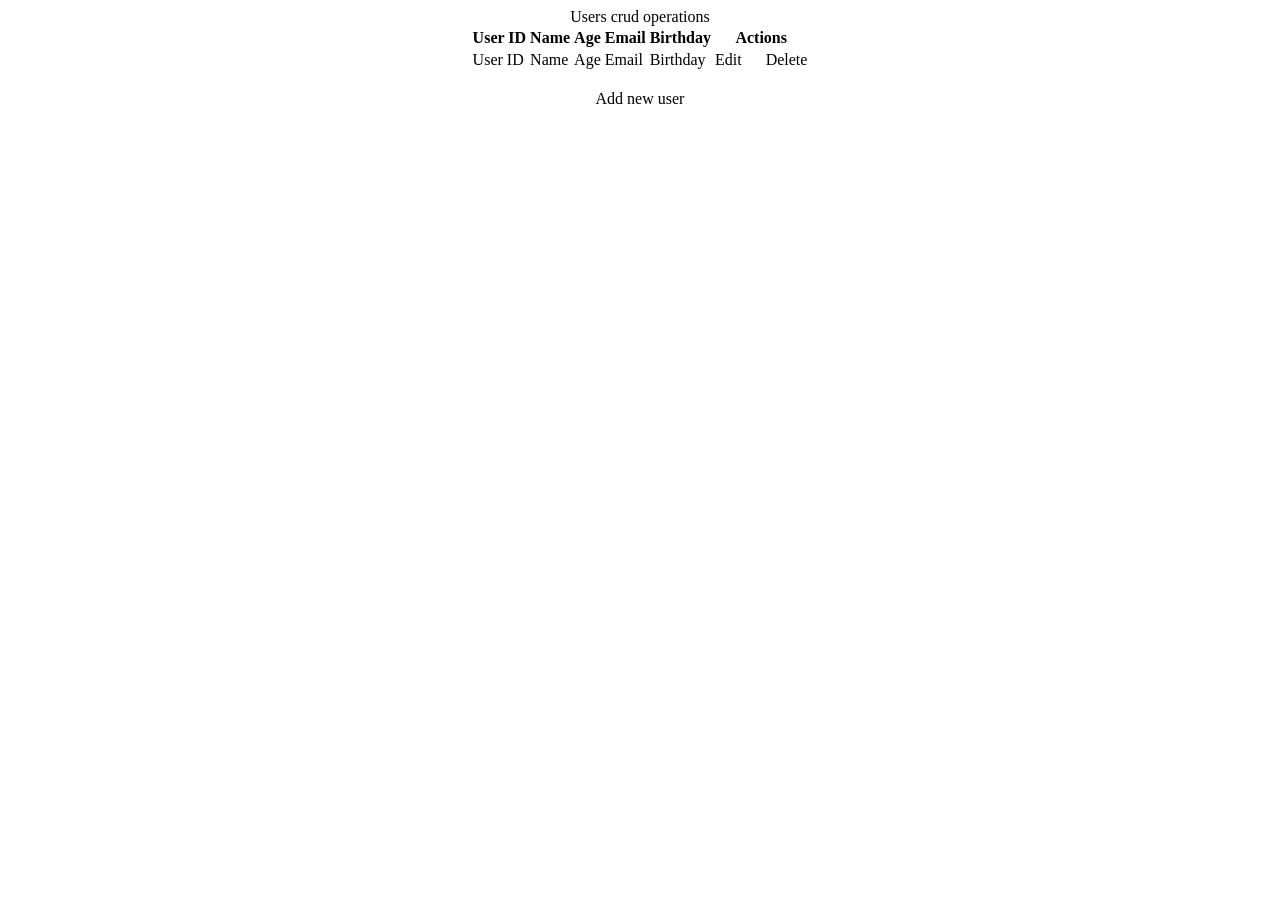
<file: src/main/resources/templates/index.html>
<!DOCTYPE html>
<html xmlns:th="http://www.thymeLeaf.org">
<head>
    <meta charset="UTF-8">
    <title>Users CRUD Operation</title>
    <link rel="stylesheet" type="text/css" th:href="@{/css/style.css}">
</head>
<body>
<div align="center">
    <table class="table_2">
        <caption>Users crud operations</caption>
        <thead>
        <tr>
            <th>User ID</th>
            <th>Name</th>
            <th>Age</th>
            <th>Email</th>
            <th>Birthday</th>
            <th>Actions</th>
        </tr>
        </thead>
        <tbody>
        <tr th:each="user : ${users}">
            <td th:text="${user.id}">User ID</td>
            <td th:text="${user.name}">Name</td>
            <td th:text="${user.age}">Age</td>
            <td th:text="${user.email}">Email</td>
            <td th:text="${user.birthday}">Birthday</td>
            <td>
                <a class="button" th:href="@{'/edit/' + ${user.id}}">Edit</a>
                &nbsp;&nbsp;&nbsp;&nbsp;
                <a class="button-delete" th:href="@{'/delete/' + ${user.id}}">Delete</a>
            </td>
        </tr>
        </tbody>
    </table>
    <br/>
    <a class="button" th:href="@{'/add'}">Add new user</a>
</div>
</body>
</html>
</file>
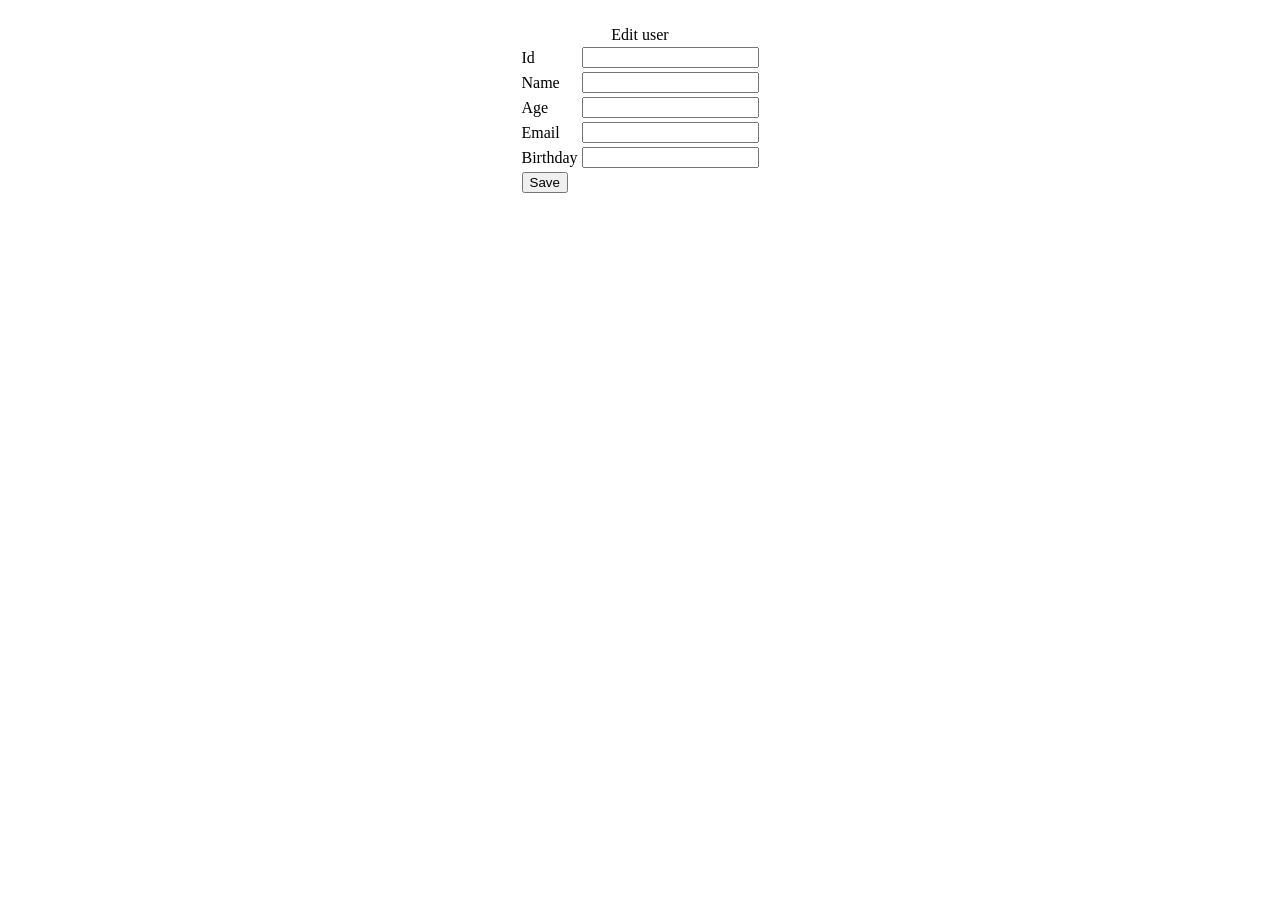
<file: src/main/resources/templates/edit_user.html>
<!DOCTYPE html>
<html xmlns:th="http://www.thymeLeaf.org">
<head>
    <meta charset="UTF-8">
    <title>Edit user</title>
    <link rel="stylesheet" type="text/css" th:href="@{/css/style.css}">
</head>
<body>
<div align="center">
    <br/>
    <form action="#" th:action="@{/save}" th:object="${user}" method="post">
        <table class="table_1">
            <caption>Edit user</caption>
            <tr>
                <td>Id</td>
                <td><input type="text" th:field="*{id}" readonly="readonly"/></td>
            </tr>
            <tr>
                <td>Name</td>
                <td><input type="text" th:field="*{name}"/></td>
            </tr>
            <tr>
                <td>Age</td>
                <td><input type="number" th:field="*{age}"/></td>
            </tr>
            <tr>
                <td>Email</td>
                <td><input type="text" th:field="*{email}"/></td>
            </tr>
            <tr>
                <td>Birthday</td>
                <td><input type="text" th:field="*{birthday}"/></td>
            </tr>
            <tr>
                <td colspan="2">
                    <button class="button" type="submit">Save</button>
                </td>
            </tr>
        </table>
    </form>
</div>
</body>
</html>
</file>
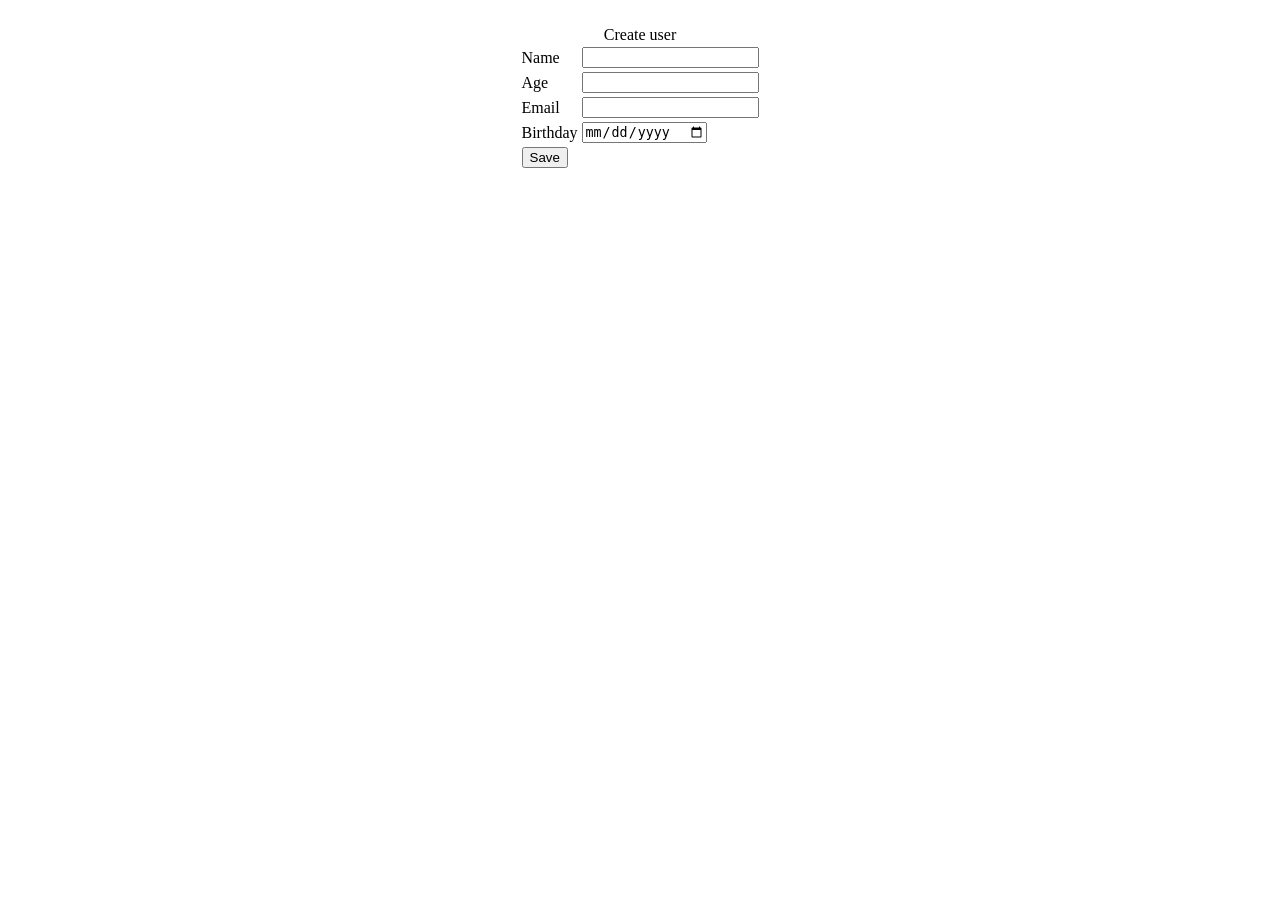
<file: src/main/resources/templates/new_user.html>
<!DOCTYPE html>
<html xmlns:th="http://www.thymeLeaf.org">
<head>
    <meta charset="UTF-8">
    <title>Create user</title>
    <link rel="stylesheet" type="text/css" th:href="@{/css/style.css}">
</head>
<body>
<div align="center">
    <br/>
    <form action="#" th:action="@{/save}" th:object="${user}" method="post">
        <table class="table_1">
            <caption>Create user</caption>
            <tr>
                <td>Name</td>
                <td><input type="text" th:field="*{name}"/></td>
            </tr>
            <tr>
                <td>Age</td>
                <td><input type="number" th:field="*{age}"/></td>
            </tr>
            <tr>
                <td>Email</td>
                <td><input type="text" th:field="*{email}"/></td>
            </tr>
            <tr>
                <td>Birthday</td>
                <td><input type="date" th:field="*{birthday}"/></td>
            </tr>
            <tr>
                <td colspan="2">
                    <button class="button" type="submit">Save</button>
                </td>
            </tr>
        </table>
    </form>
</div>
</body>
</html>
</file>
